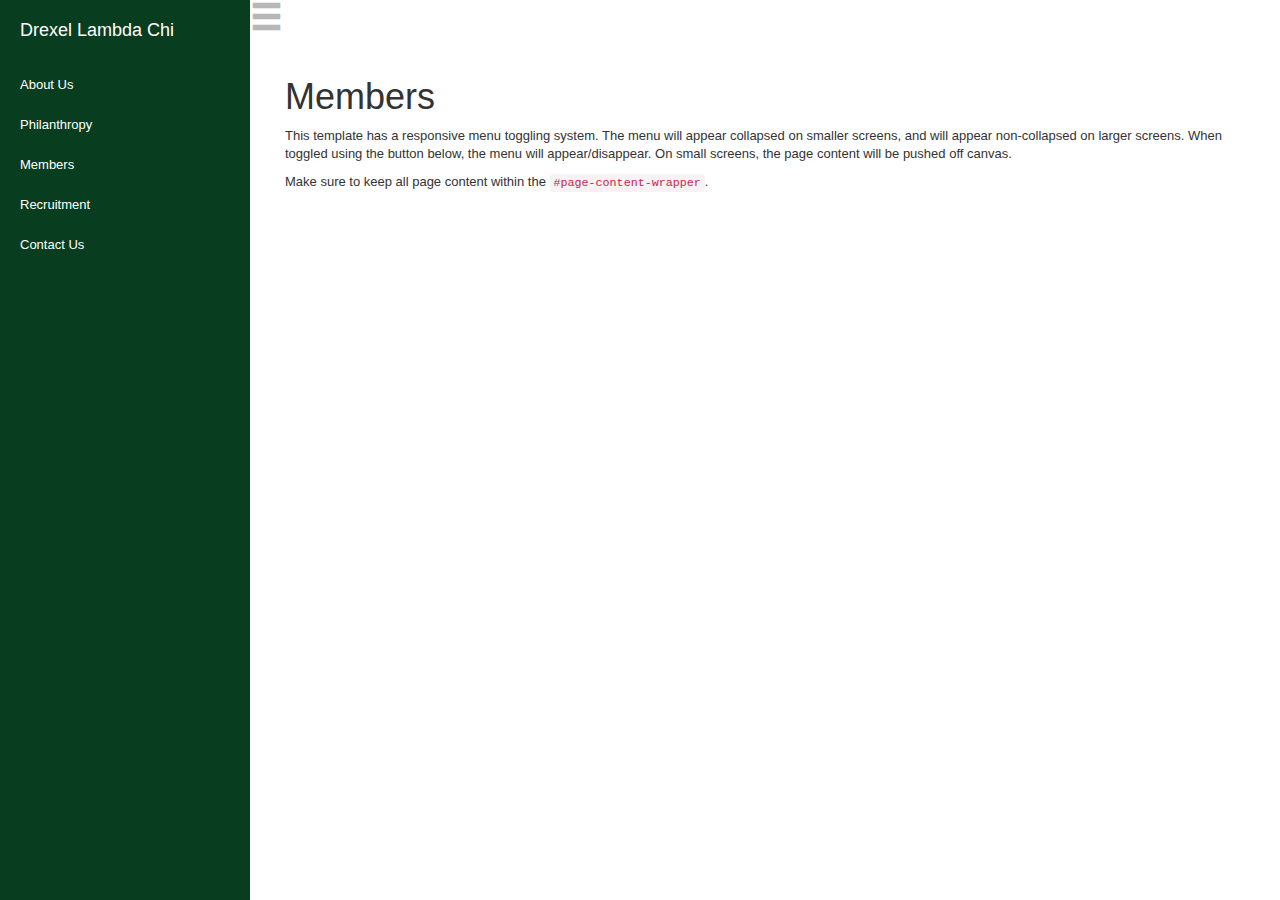
<file: members.html>
<!DOCTYPE html>
<html lang="en">

<head>

    <meta charset="utf-8">
    <meta http-equiv="X-UA-Compatible" content="IE=edge">
    <meta name="viewport" content="width=device-width, initial-scale=1">
    <meta name="Lambda Chi Alpha Epsilon Kappa Zeta, Drexel University" content="">
    <meta name="Keefer Bibby Chris Forsythe" content="">

    <title>Drexel Lambda Chi Alpha</title>

    <!-- Bootstrap Core CSS -->
    <link href="css/bootstrap.min.css" rel="stylesheet">

    <!-- Custom CSS -->
    <link href="css/simple-sidebar.css" rel="stylesheet">

    <!-- HTML5 Shim and Respond.js IE8 support of HTML5 elements and media queries -->
    <!-- WARNING: Respond.js doesn't work if you view the page via file:// -->
    <!--[if lt IE 9]>
        <script src="https://oss.maxcdn.com/libs/html5shiv/3.7.0/html5shiv.js"></script>
        <script src="https://oss.maxcdn.com/libs/respond.js/1.4.2/respond.min.js"></script>
    <![endif]-->

</head>

<body>

    <div id="wrapper">

        <!-- Sidebar -->
        <div id="sidebar-wrapper">
            <ul class="sidebar-nav">
                <li class="sidebar-brand">
                    <a href="home.html" style="color:white">
                        Drexel Lambda Chi
                    </a>
                </li>
                <li>
                    <a href="about.html" style="color:white">About Us</a>
                </li>
                <li>
                    <a href="philanthropy.html" style="color:white" style="color:white">Philanthropy</a>
                </li>
                <li>
                    <a href="members.html" style="color:white">Members</a>
                </li>
                <li>
                    <a href="recruitment.html" style="color:white">Recruitment</a>
                </li>
                <li>
                    <a href="contact.html" style="color:white">Contact Us</a>
                </li>
            </ul>
        </div>
        <!-- /#sidebar-wrapper -->
				<a href="#menu-toggle" style="font-size:2.5em; color:#b7b7b7" class="glyphicon glyphicon-menu-hamburger" id="menu-toggle"></a>
        <!-- Page Content -->
        <div id="page-content-wrapper">
            <div class="container-fluid">
                <div class="row">
                    <div class="col-lg-12">
                        <h1>Members</h1>
                        <p>
							
							This template has a responsive menu toggling system. The menu will appear collapsed on smaller screens, and will appear non-collapsed on larger screens. When toggled using the button below, the menu will appear/disappear. On small screens, the page content will be pushed off canvas.
						
						</p>
                        <p>
							Make sure to keep all page content within the <code>#page-content-wrapper</code>.
						</p>
                    </div>
                </div>
            </div>
        </div>
        <!-- /#page-content-wrapper -->

    </div>
    <!-- /#wrapper -->

    <!-- jQuery -->
    <script src="js/jquery.js"></script>

    <!-- Bootstrap Core JavaScript -->
    <script src="js/bootstrap.min.js"></script>

    <!-- Menu Toggle Script -->
    <script>
    $("#menu-toggle").click(function(e) {
        e.preventDefault();
        $("#wrapper").toggleClass("toggled");
    });
    </script>

</body>

</html>
</file>
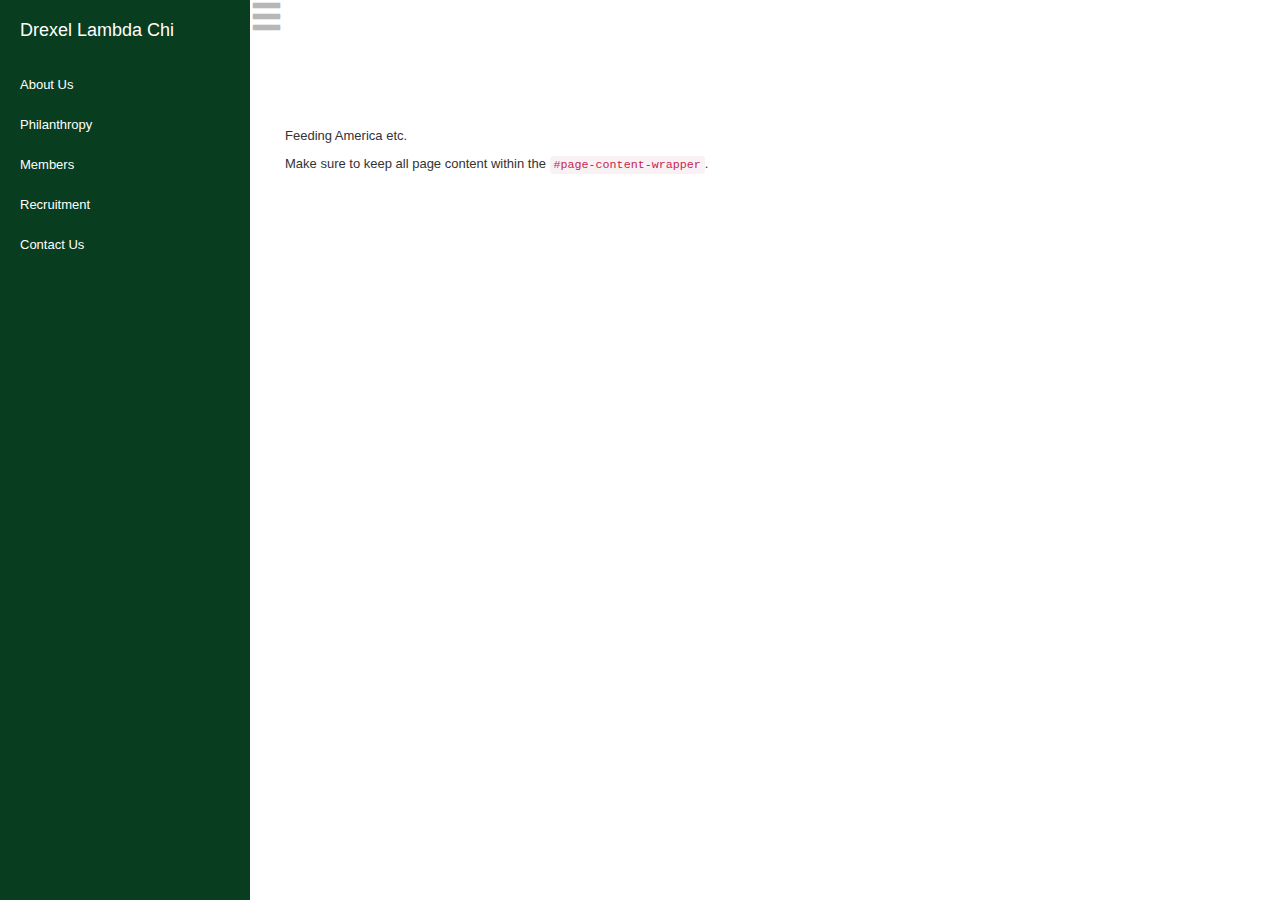
<file: philanthropy.html>
<!DOCTYPE html>
<html lang="en">

<head>

    <meta charset="utf-8">
    <meta http-equiv="X-UA-Compatible" content="IE=edge">
    <meta name="viewport" content="width=device-width, initial-scale=1">
    <meta name="Lambda Chi Alpha Epsilon Kappa Zeta, Drexel University" content="">
    <meta name="Keefer Bibby Chris Forsythe" content="">

    <title>Drexel Lambda Chi Alpha</title>

    <!-- Bootstrap Core CSS -->
    <link href="css/bootstrap.min.css" rel="stylesheet">

    <!-- Custom CSS -->
    <link href="css/simple-sidebar.css" rel="stylesheet">

    <!-- HTML5 Shim and Respond.js IE8 support of HTML5 elements and media queries -->
    <!-- WARNING: Respond.js doesn't work if you view the page via file:// -->
    <!--[if lt IE 9]>
        <script src="https://oss.maxcdn.com/libs/html5shiv/3.7.0/html5shiv.js"></script>
        <script src="https://oss.maxcdn.com/libs/respond.js/1.4.2/respond.min.js"></script>
    <![endif]-->

</head>

<body class="philanthropy">

    <div id="wrapper">

        <!-- Sidebar -->
        <div id="sidebar-wrapper">
            <ul class="sidebar-nav">
                <li class="sidebar-brand">
                    <a href="home.html" style="color:white">Drexel Lambda Chi</a>
                </li>
                <li>
                    <a href="about.html" style="color:white">About Us</a>
                </li>
                <li>
                    <a href="philanthropy.html" style="color:white" style="color:white">Philanthropy</a>
                </li>
                <li>
                    <a href="members.html" style="color:white">Members</a>
                </li>
                <li>
                    <a href="recruitment.html" style="color:white">Recruitment</a>
                </li>
                <li>
                    <a href="contact.html" style="color:white">Contact Us</a>
                </li>
            </ul>
        </div>
        <!-- /#sidebar-wrapper -->
				<a href="#menu-toggle" style="font-size:2.5em; color:#b7b7b7" class="glyphicon glyphicon-menu-hamburger" id="menu-toggle"></a>
        <!-- Page Content -->
        <div id="page-content-wrapper">
            <div class="container-fluid">
                <div class="row">
                    <div class="col-lg-12">
                        <h1 style="color:white">Philanthropy</h1>
                        <p>
							
							Feeding America etc. 
						
						</p>
                        <p>
							Make sure to keep all page content within the <code>#page-content-wrapper</code>.
						</p>
                    </div>
                </div>
            </div>
        </div>
        <!-- /#page-content-wrapper -->

    </div>
    <!-- /#wrapper -->

    <!-- jQuery -->
    <script src="js/jquery.js"></script>

    <!-- Bootstrap Core JavaScript -->
    <script src="js/bootstrap.min.js"></script>

    <!-- Menu Toggle Script -->
    <script>
    $("#menu-toggle").click(function(e) {
        e.preventDefault();
        $("#wrapper").toggleClass("toggled");
    });
    </script>

</body>

</html>
</file>
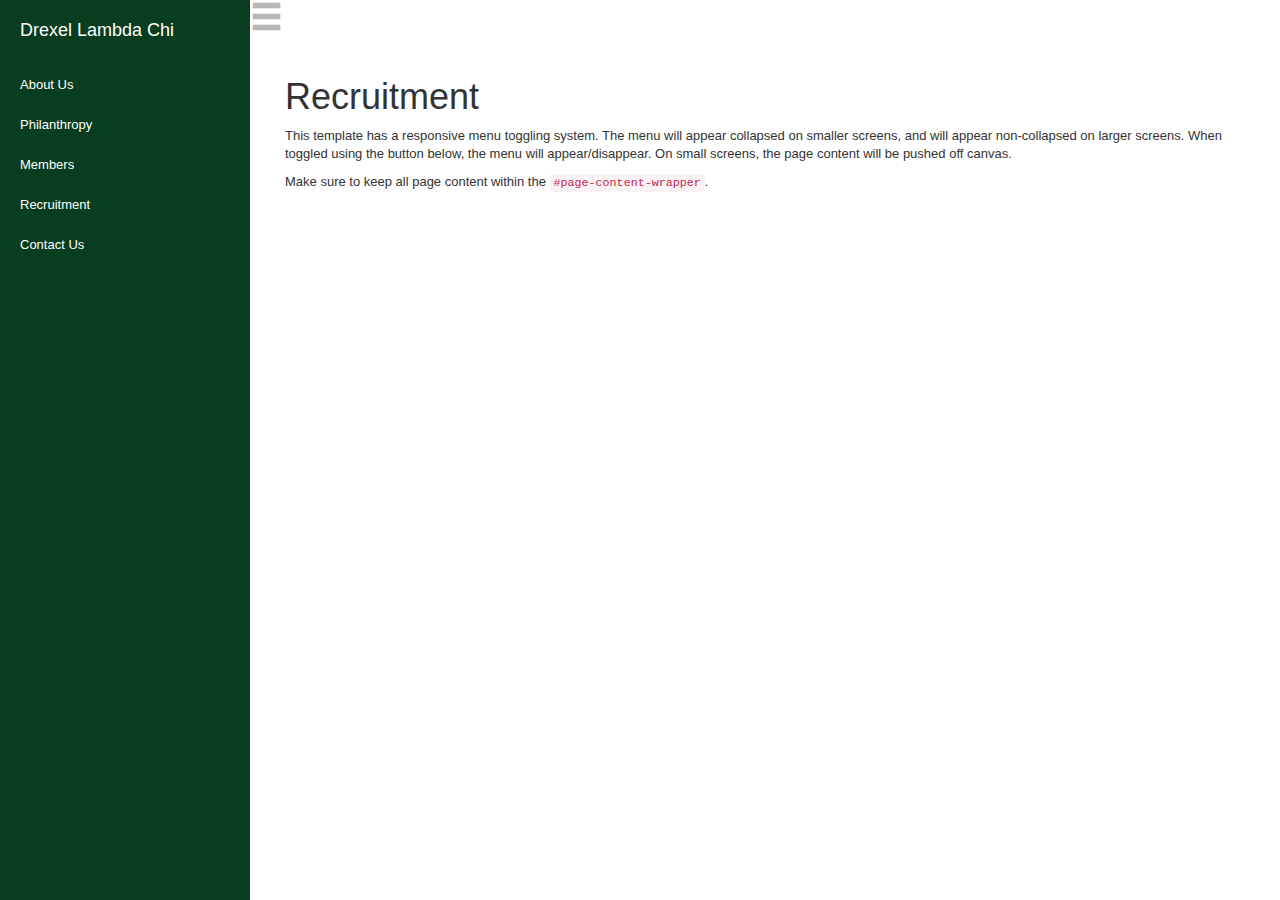
<file: recruitment.html>
<!DOCTYPE html>
<html lang="en">

<head>

    <meta charset="utf-8">
    <meta http-equiv="X-UA-Compatible" content="IE=edge">
    <meta name="viewport" content="width=device-width, initial-scale=1">
    <meta name="Lambda Chi Alpha Epsilon Kappa Zeta, Drexel University" content="">
    <meta name="Keefer Bibby Chris Forsythe" content="">

    <title>Drexel Lambda Chi Alpha</title>

    <!-- Bootstrap Core CSS -->
    <link href="css/bootstrap.min.css" rel="stylesheet">

    <!-- Custom CSS -->
    <link href="css/simple-sidebar.css" rel="stylesheet">

    <!-- HTML5 Shim and Respond.js IE8 support of HTML5 elements and media queries -->
    <!-- WARNING: Respond.js doesn't work if you view the page via file:// -->
    <!--[if lt IE 9]>
        <script src="https://oss.maxcdn.com/libs/html5shiv/3.7.0/html5shiv.js"></script>
        <script src="https://oss.maxcdn.com/libs/respond.js/1.4.2/respond.min.js"></script>
    <![endif]-->

</head>

<body>

    <div id="wrapper">

        <!-- Sidebar -->
        <div id="sidebar-wrapper">
            <ul class="sidebar-nav">
                <li class="sidebar-brand">
                    <a href="home.html" style="color:white">
                        Drexel Lambda Chi
                    </a>
                </li>
                <li>
                    <a href="about.html" style="color:white">About Us</a>
                </li>
                <li>
                    <a href="philanthropy.html" style="color:white" style="color:white">Philanthropy</a>
                </li>
                <li>
                    <a href="members.html" style="color:white">Members</a>
                </li>
                <li>
                    <a href="recruitment.html" style="color:white">Recruitment</a>
                </li>
                <li>
                    <a href="contact.html" style="color:white">Contact Us</a>
                </li>
            </ul>
        </div>
        <!-- /#sidebar-wrapper -->
				<a href="#menu-toggle" style="font-size:2.5em; color:#b7b7b7" class="glyphicon glyphicon-menu-hamburger" id="menu-toggle"></a>
        <!-- Page Content -->
        <div id="page-content-wrapper">
            <div class="container-fluid">
                <div class="row">
                    <div class="col-lg-12">
                        <h1>Recruitment</h1>
                        <p>
							
							This template has a responsive menu toggling system. The menu will appear collapsed on smaller screens, and will appear non-collapsed on larger screens. When toggled using the button below, the menu will appear/disappear. On small screens, the page content will be pushed off canvas.
						
						</p>
                        <p>
							Make sure to keep all page content within the <code>#page-content-wrapper</code>.
						</p>
                    </div>
                </div>
            </div>
        </div>
        <!-- /#page-content-wrapper -->

    </div>
    <!-- /#wrapper -->

    <!-- jQuery -->
    <script src="js/jquery.js"></script>

    <!-- Bootstrap Core JavaScript -->
    <script src="js/bootstrap.min.js"></script>

    <!-- Menu Toggle Script -->
    <script>
    $("#menu-toggle").click(function(e) {
        e.preventDefault();
        $("#wrapper").toggleClass("toggled");
    });
    </script>

</body>

</html>
</file>
<file: css/simple-sidebar.css>
/*!
 * Start Bootstrap - Simple Sidebar HTML Template (http://startbootstrap.com)
 * Code licensed under the Apache License v2.0.
 * For details, see http://www.apache.org/licenses/LICENSE-2.0.
 */

/* Toggle Styles */

#wrapper {
    padding-left: 0;
    -webkit-transition: all 0.5s ease;
    -moz-transition: all 0.5s ease;
    -o-transition: all 0.5s ease;
    transition: all 0.5s ease;
}

body.home {
/*    background: url('https://scontent-lga3-1.xx.fbcdn.net/v/t1.0-9/13165849_113163225762280_4041869061553486967_n.jpg?oh=d7ffa11c984a1df7a94122fd746bac99&oe=57A2EE94');*/
	background: url('http://cdn.totalfratmove.com/wp-content/uploads/2014/04/0e9bad70d7d116b1fe98c673ffb826cc.jpg');
	background-size: cover;
}

body.philanthropy {
    background: url('https://halfsqueezedlemon.files.wordpress.com/2011/10/apple-chips-pumpkins.jpg');
	/* Pumpkin image source: https://halfsqueezedlemon.files.wordpress.com/2011/10/apple-chips-pumpkins.jpg*/
	background-size: cover;
}

body {
     margin: 0;
	 background-size: cover;
     background-repeat:no-repeat;
   	 display: compact;
     font: 13px/18px "Helvetica Neue", Helvetica, Arial, sans-serif;
}

#wrapper.toggled {
    padding-left: 250px;
}

span.glyphicon-menu-hamburger {
    font-size: 4em;
}

#sidebar-wrapper {
    z-index: 1000;
    position: fixed;
    left: 250px;
    width: 0;
    height: 100%;
    margin-left: -250px;
    overflow-y: auto;
    background-color: #093d20;
    -webkit-transition: all 0.5s ease;
    -moz-transition: all 0.5s ease;
    -o-transition: all 0.5s ease;
    transition: all 0.5s ease;
}

#wrapper.toggled #sidebar-wrapper {
    width: 250px;
}

#page-content-wrapper {
    width: 100%;
    position: absolute;
    padding: 15px;
	background-color: clear;
}

#wrapper.toggled #page-content-wrapper {
    position: absolute;
    margin-right: -250px;
}

/* Sidebar Styles */

.sidebar-nav {
    position: absolute;
    top: 0;
    width: 250px;
    margin: 0;
    padding: 0;
    list-style: none;
}

.sidebar-nav li {
    text-indent: 20px;
    line-height: 40px;
}

.sidebar-nav li a {
    display: block;
    text-decoration: none;
    color: #999999;
}

.sidebar-nav li a:hover {
    text-decoration: none;
    color: #fff;
    background: rgba(255,255,255,0.2);
}

.sidebar-nav li a:active,
.sidebar-nav li a:focus {
    text-decoration: none;
}

.sidebar-nav > .sidebar-brand {
    height: 65px;
    font-size: 18px;
    line-height: 60px;
}

.sidebar-nav > .sidebar-brand a {
    color: #999999;
}

.sidebar-nav > .sidebar-brand a:hover {
    color: #fff;
    background: none;
}

@media(min-width:768px) {
    #wrapper {
        padding-left: 250px;
    }

    #wrapper.toggled {
        padding-left: 0;
    }

    #sidebar-wrapper {
        width: 250px;
    }

    #wrapper.toggled #sidebar-wrapper {
        width: 0;
    }

    #page-content-wrapper {
        padding: 20px;
        position: relative;
    }

    #wrapper.toggled #page-content-wrapper {
        position: relative;
        margin-right: 0;
    }
}
</file>
